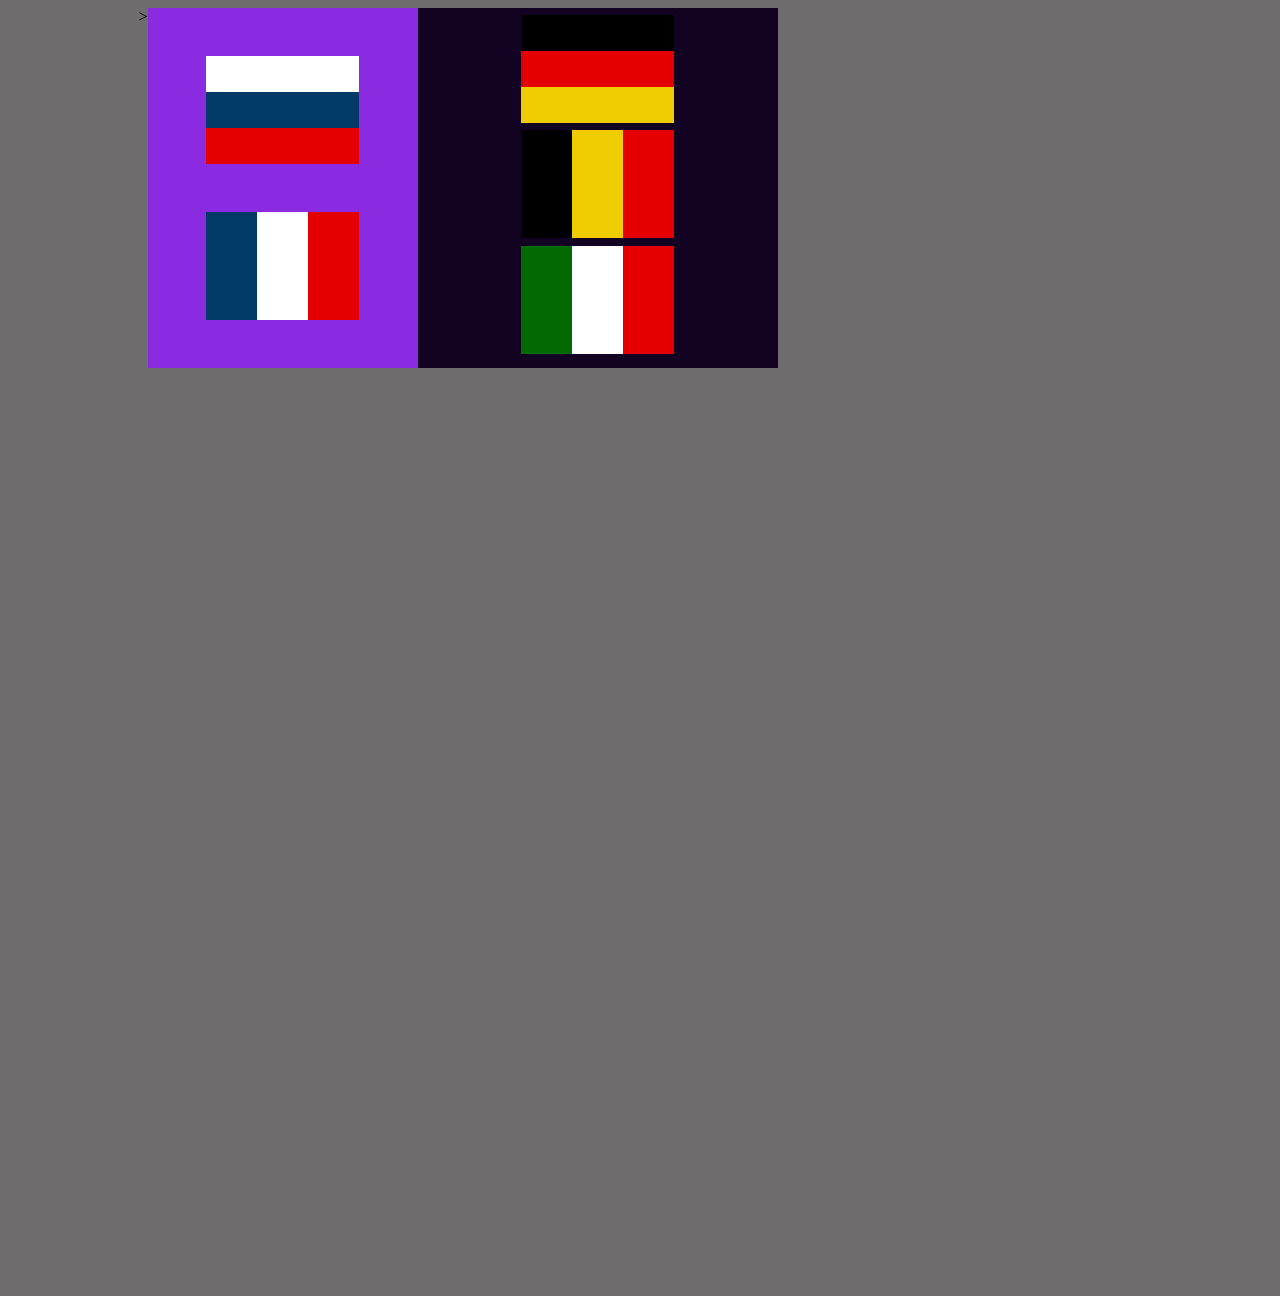
<file: 3 desafio/bandeiras.html>
<!DOCTYPE html>
<html lang="pt-Br">
    <head>
        <meta charset="UTF-8">
        <meta name="viewport" content="width=device-width, initial-scale=1.0">
        <title>bandeiras</title>
        <link rel="stylesheet" href="bandeiras.css">
    </head>
    <body>
        >

        <div id="bandeiras_1">
            <div id="bandeira_russia" class="bandeira_vertical">
                <div class="cor_branca"></div>
                <div class="cor_azul"></div>
                <div class="cor_vermelha"></div>
            </div>
            <div id="bandeira_franca" class="bandeira_horizontal">
                <div class="cor_azul"></div>
                <div class="cor_branca"></div>
                <div class="cor_vermelha"></div>
            </div>
        </div>

        <div id="bandeiras_2">
            <div id="bandeira_alemanha" class="bandeira_vertical">
                <div class="cor_preta"></div>
                <div class="cor_vermelha"></div>
                <div class="cor_amarela"></div>
            </div>
            <div id="bandeira_belgica" class="bandeira_horizontal">
                <div class="cor_preta"></div>
                <div class="cor_amarela"></div>
                <div class="cor_vermelha"></div>
            </div>
            <div id="bandeira_italia " class="bandeira_horizontal">
                <div class="cor_verde"></div>
                <div class="cor_branca"></div>
                <div class="cor_vermelha"></div>
            </div>

            <div class="bandeira">
              <div class="losango"></div>
               <div class="circulo"></div>
               <div class="faixa"></div>
             </div>
  
        </div>

    </body>
</html>
</file>
<file: 3 desafio/bandeiras.css>
body {
    height:100vw;
    width: 100vh;
    display: flex;
    flex-direction: row;
    justify-content: center;
    background-color: rgb(110, 108, 108);
}

.bandeira_vertical div{
     width: 12vw;
    height: 4vh;
}

.bandeira_horizontal {
    display: flex;
    flex-direction: row;
    

}

.bandeira_horizontal div{
    width: 4vw;
    height: 12vh;
}

#bandeiras_1{
   width: 30vh;
   height: 40vh;
   justify-content: space-evenly;
   display: flex;
   flex-direction: column;
   align-items: center;
   background-color: blueviolet;
}
#bandeiras_2{
   width: 40vh;
   height: 40vh;
   justify-content: space-evenly;
   display: flex;
   flex-direction: column;
   align-items: center;
    
    background-color: rgb(19, 3, 34);
}

.cor_branca {
    background-color: rgb(255, 255, 255);
}

.cor_azul {
    background-color: rgb(4, 58, 102);
}

.cor_vermelha {
    background-color: rgb(228, 0, 0);
}

.cor_amarela{
    background-color: rgb(240, 205, 3);
}

.cor_preta{
    background-color: black;
}

.cor_verde{
    background-color: rgb(3, 105, 3);
}
</file>
